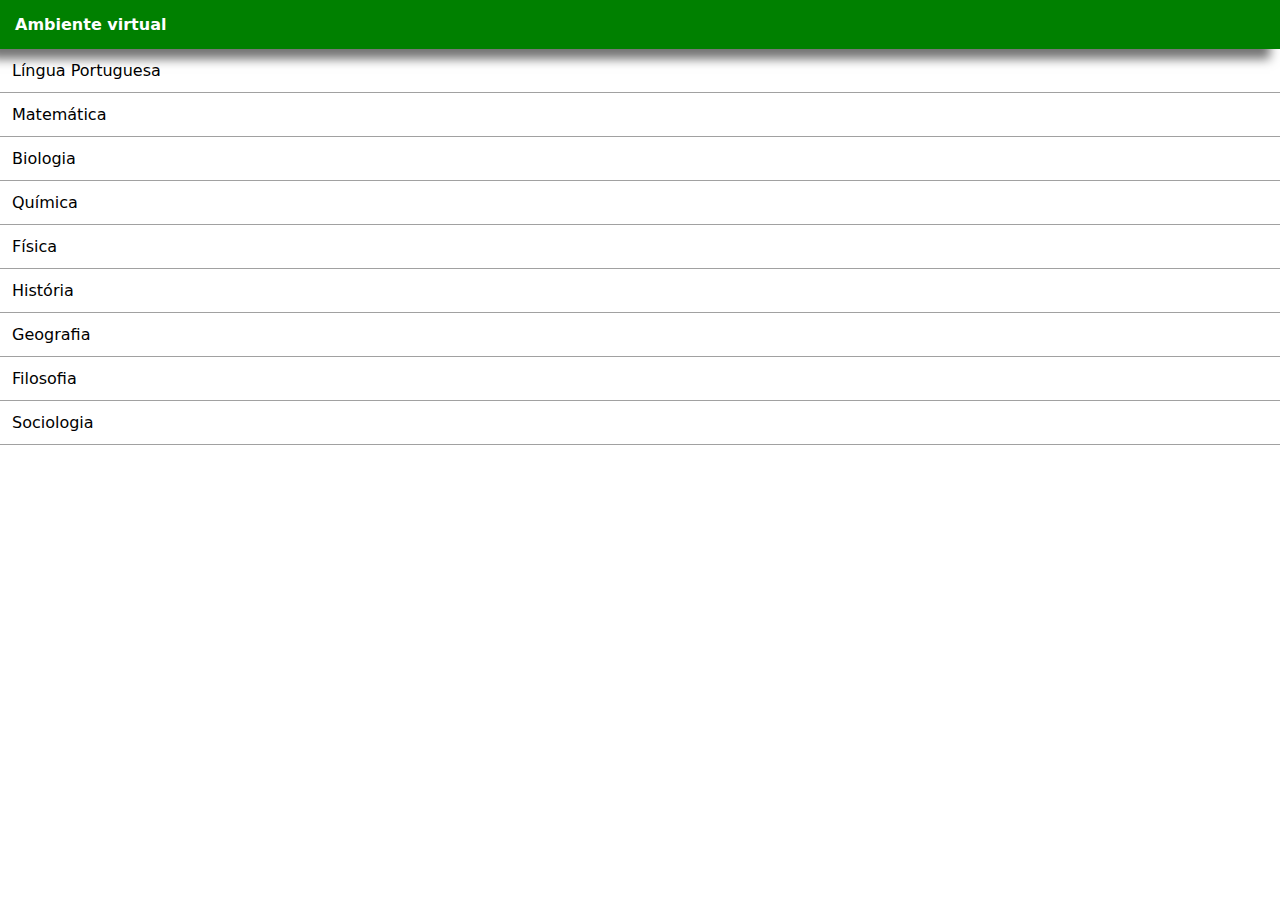
<file: index.html>
<!DOCTYPE html>
<html lang="en">
<head>
    <meta charset="UTF-8">
    <meta name="viewport" content="width=device-width, initial-scale=1.0">
    <title>ava1</title>
    <link rel="stylesheet" type="text/css" href="styles.css" />
    <link rel="stylesheet" href="https://fonts.googleapis.com/css2?family=Material+Symbols+Outlined:opsz,wght,FILL,GRAD@20..48,100..700,0..1,-50..200" />
</head>
<body>
    <section id="content" class="cabecalho"><b>Ambiente virtual</b></section>
    <section class="corpo">
        <a class="materia" href="Língua Portuguesa.html">Língua Portuguesa</a>
        <a class="materia" href="Matemática.html">Matemática</a>
        <a class="materia" href="Biologia.html">Biologia</a>
        <a class="materia" href="Química.html">Química</a>
        <a class="materia" href="Física.html">Física</a>
        <a class="materia" href="História.html">História</a>
        <a class="materia" href="Geografia.html">Geografia</a>
        <a class="materia" href="Filosofia.html">Filosofia</a>
        <a class="materia" href="Sociologia.html">Sociologia</a>
    </section>
</body>
</html>
</file>
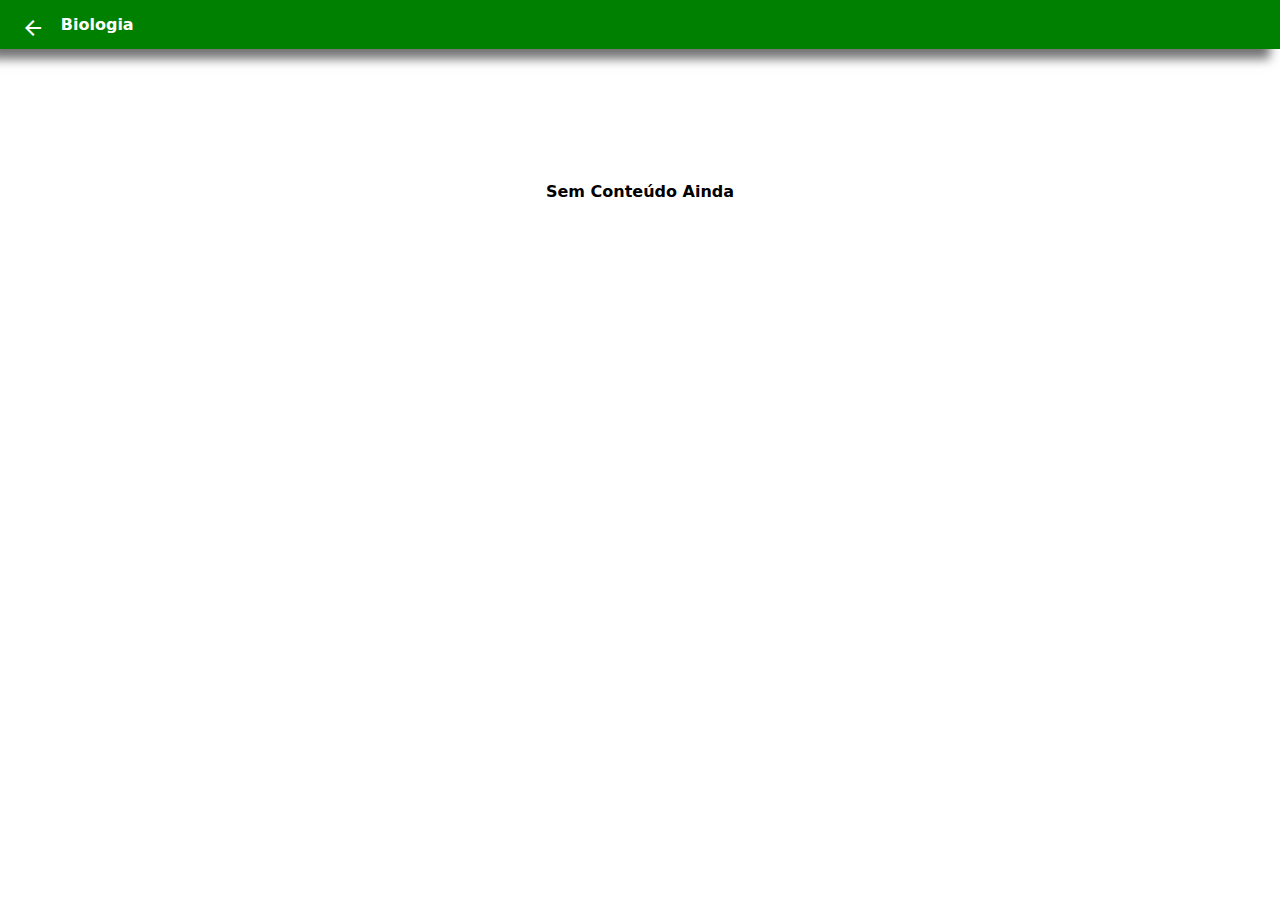
<file: Biologia.html>
<!DOCTYPE html>
<html lang="en">
<head>
    <meta charset="UTF-8">
    <meta name="viewport" content="width=device-width, initial-scale=1.0">
    <title>ava1</title>
    <link rel="stylesheet" type="text/css" href="styles.css" />
    <link rel="stylesheet" href="https://fonts.googleapis.com/css2?family=Material+Symbols+Outlined:opsz,wght,FILL,GRAD@20..48,100..700,0..1,-50..200" />
</head>
<body>
    <section class="cabecalho"><button onclick="history.back()" class="material-symbols-outlined">
        arrow_back
    </button>&nbsp;&nbsp;&nbsp;&nbsp;&nbsp;&nbsp;&nbsp;&nbsp;&nbsp;<b>Biologia</b></section>
    <section class="corpo" style="text-align: center;"></br></br></br></br></br></br></br>
        <b>Sem Conteúdo Ainda</b>
    </section>
</body>
</html>
</file>
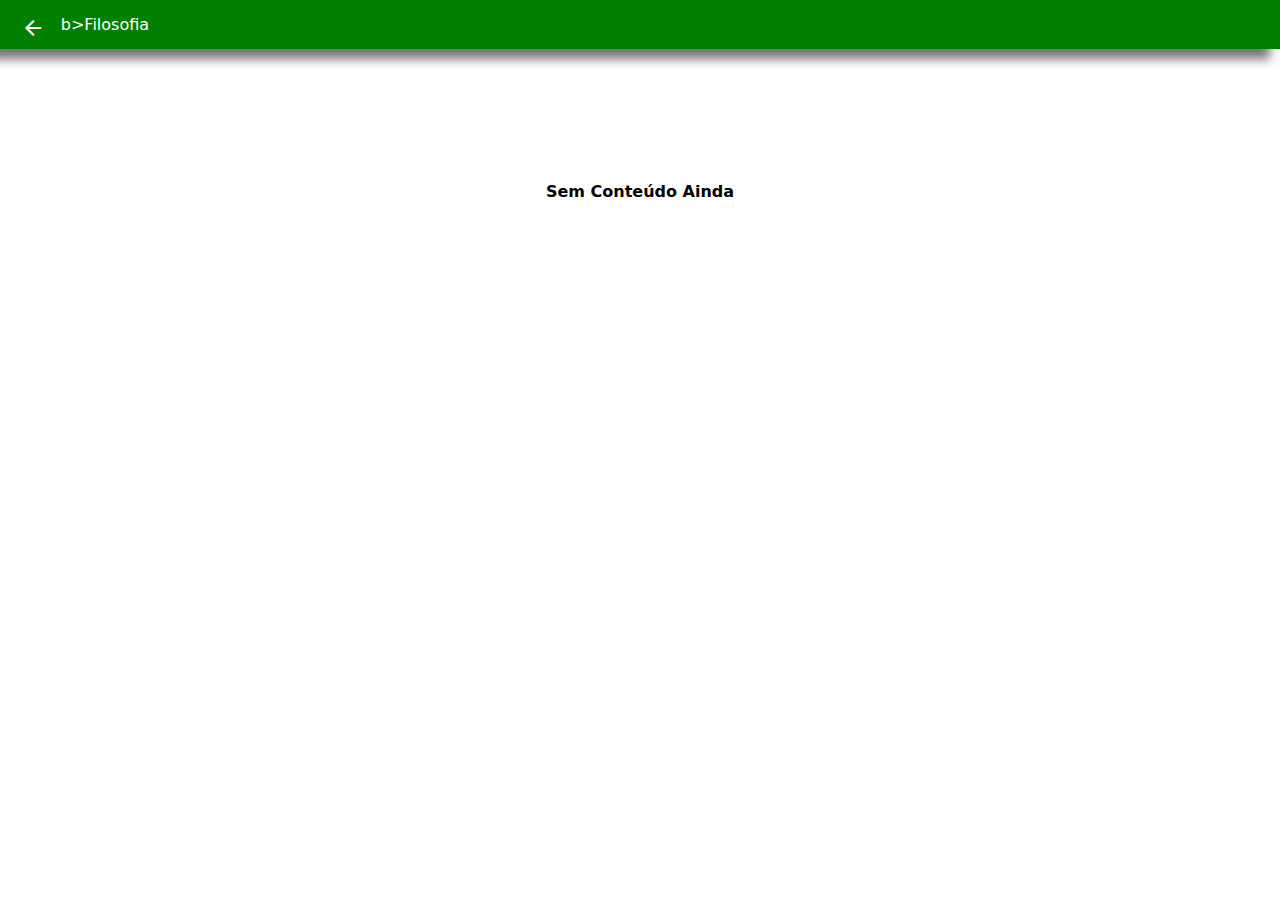
<file: Filosofia.html>
<!DOCTYPE html>
<html lang="en">
<head>
    <meta charset="UTF-8">
    <meta name="viewport" content="width=device-width, initial-scale=1.0">
    <title>ava1</title>
    <link rel="stylesheet" type="text/css" href="styles.css" />
    <link rel="stylesheet" href="https://fonts.googleapis.com/css2?family=Material+Symbols+Outlined:opsz,wght,FILL,GRAD@20..48,100..700,0..1,-50..200" />
</head>
<body>
    <section class="cabecalho"><button onclick="history.back()" class="material-symbols-outlined">
        arrow_back
    </button>&nbsp;&nbsp;&nbsp;&nbsp;&nbsp;&nbsp;&nbsp;&nbsp;&nbsp;b>Filosofia</b></section>
    <section class="corpo" style="text-align: center;"></br></br></br></br></br></br></br>
        <b>Sem Conteúdo Ainda</b>
    </section>
</body>
</html>
</file>
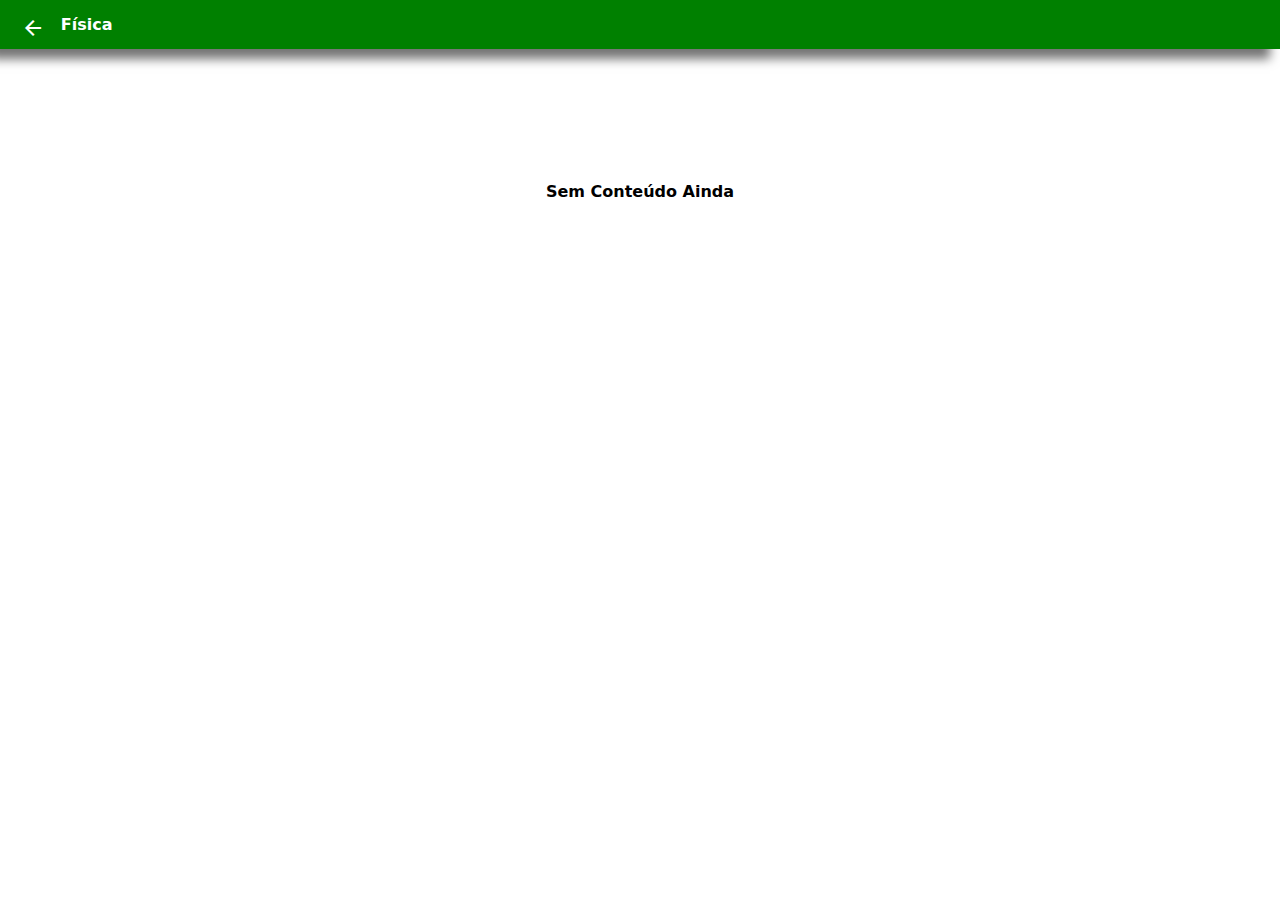
<file: Física.html>
<!DOCTYPE html>
<html lang="en">
<head>
    <meta charset="UTF-8">
    <meta name="viewport" content="width=device-width, initial-scale=1.0">
    <title>ava1</title>
    <link rel="stylesheet" type="text/css" href="styles.css" />
    <link rel="stylesheet" href="https://fonts.googleapis.com/css2?family=Material+Symbols+Outlined:opsz,wght,FILL,GRAD@20..48,100..700,0..1,-50..200" />
</head>
<body>
    <section class="cabecalho"><button onclick="history.back()" class="material-symbols-outlined">
        arrow_back
    </button>&nbsp;&nbsp;&nbsp;&nbsp;&nbsp;&nbsp;&nbsp;&nbsp;&nbsp;<b>Física</b></section>
    <section class="corpo" style="text-align: center;"></br></br></br></br></br></br></br>
        <b>Sem Conteúdo Ainda</b>
    </section>
</body>
</html>
</file>
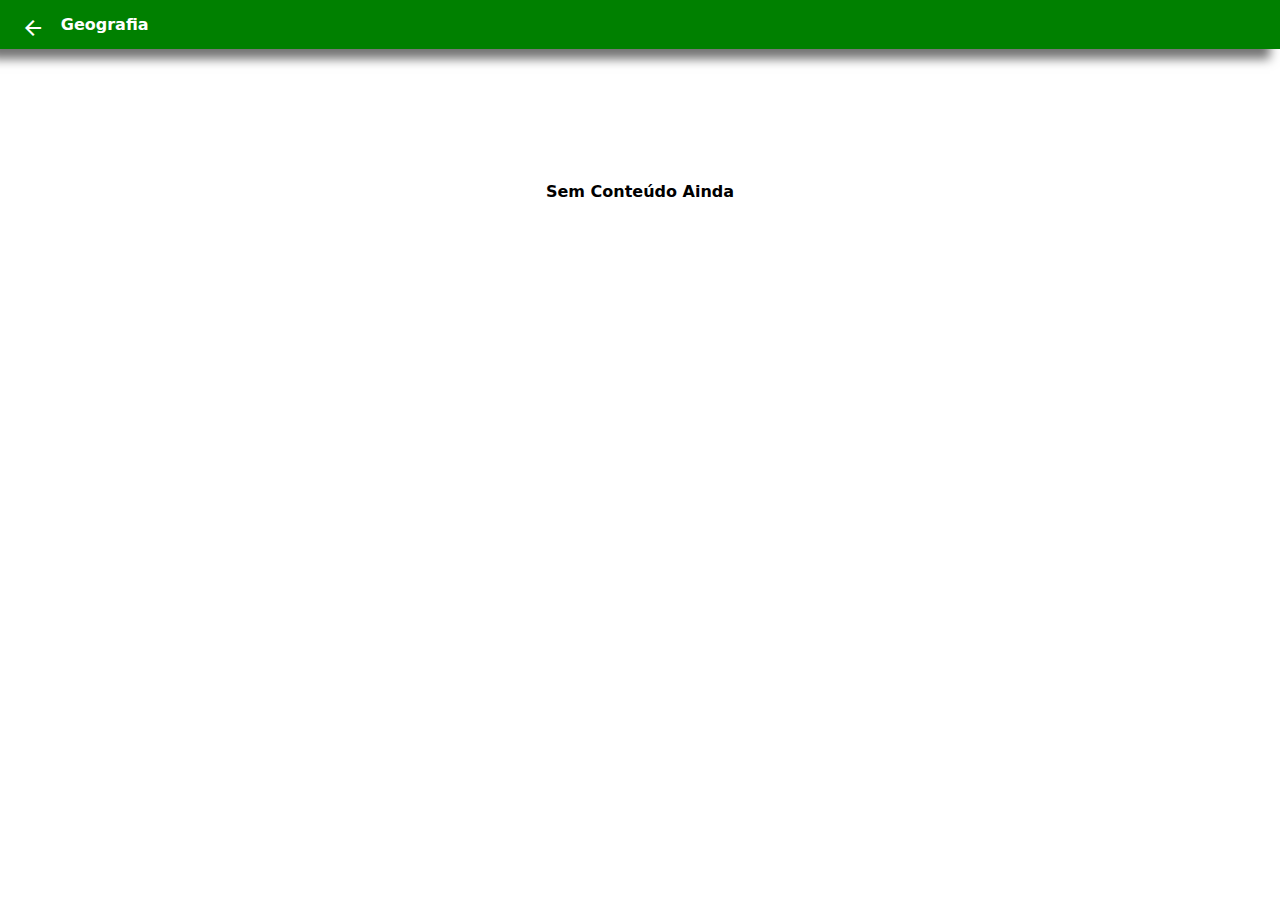
<file: Geografia.html>
<!DOCTYPE html>
<html lang="en">
<head>
    <meta charset="UTF-8">
    <meta name="viewport" content="width=device-width, initial-scale=1.0">
    <title>ava1</title>
    <link rel="stylesheet" type="text/css" href="styles.css" />
    <link rel="stylesheet" href="https://fonts.googleapis.com/css2?family=Material+Symbols+Outlined:opsz,wght,FILL,GRAD@20..48,100..700,0..1,-50..200" />
</head>
<body>
    <section class="cabecalho"><button onclick="history.back()" class="material-symbols-outlined">
        arrow_back
    </button>&nbsp;&nbsp;&nbsp;&nbsp;&nbsp;&nbsp;&nbsp;&nbsp;&nbsp;<b>Geografia</b></section>
    <section class="corpo" style="text-align: center;"></br></br></br></br></br></br></br>
        <b>Sem Conteúdo Ainda</b>
    </section>
</body>
</html>
</file>
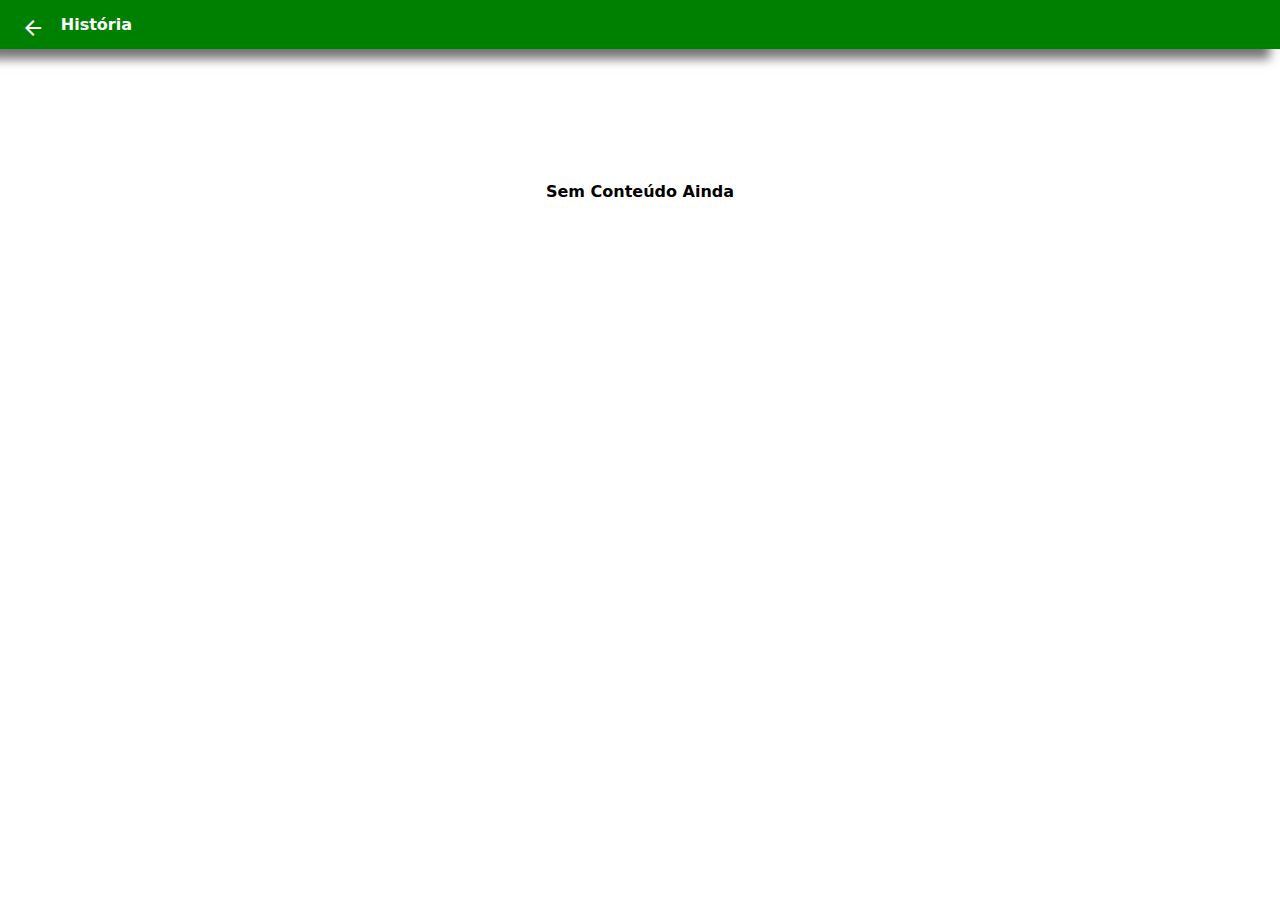
<file: História.html>
<!DOCTYPE html>
<html lang="en">
<head>
    <meta charset="UTF-8">
    <meta name="viewport" content="width=device-width, initial-scale=1.0">
    <title>ava1</title>
    <link rel="stylesheet" type="text/css" href="styles.css" />
    <link rel="stylesheet" href="https://fonts.googleapis.com/css2?family=Material+Symbols+Outlined:opsz,wght,FILL,GRAD@20..48,100..700,0..1,-50..200" />
</head>
<body>
    <section class="cabecalho"><button onclick="history.back()" class="material-symbols-outlined">
        arrow_back
    </button>&nbsp;&nbsp;&nbsp;&nbsp;&nbsp;&nbsp;&nbsp;&nbsp;&nbsp;<b>História</b></section>
    <section class="corpo" style="text-align: center;"></br></br></br></br></br></br></br>
        <b>Sem Conteúdo Ainda</b>
    </section>
</body>
</html>
</file>
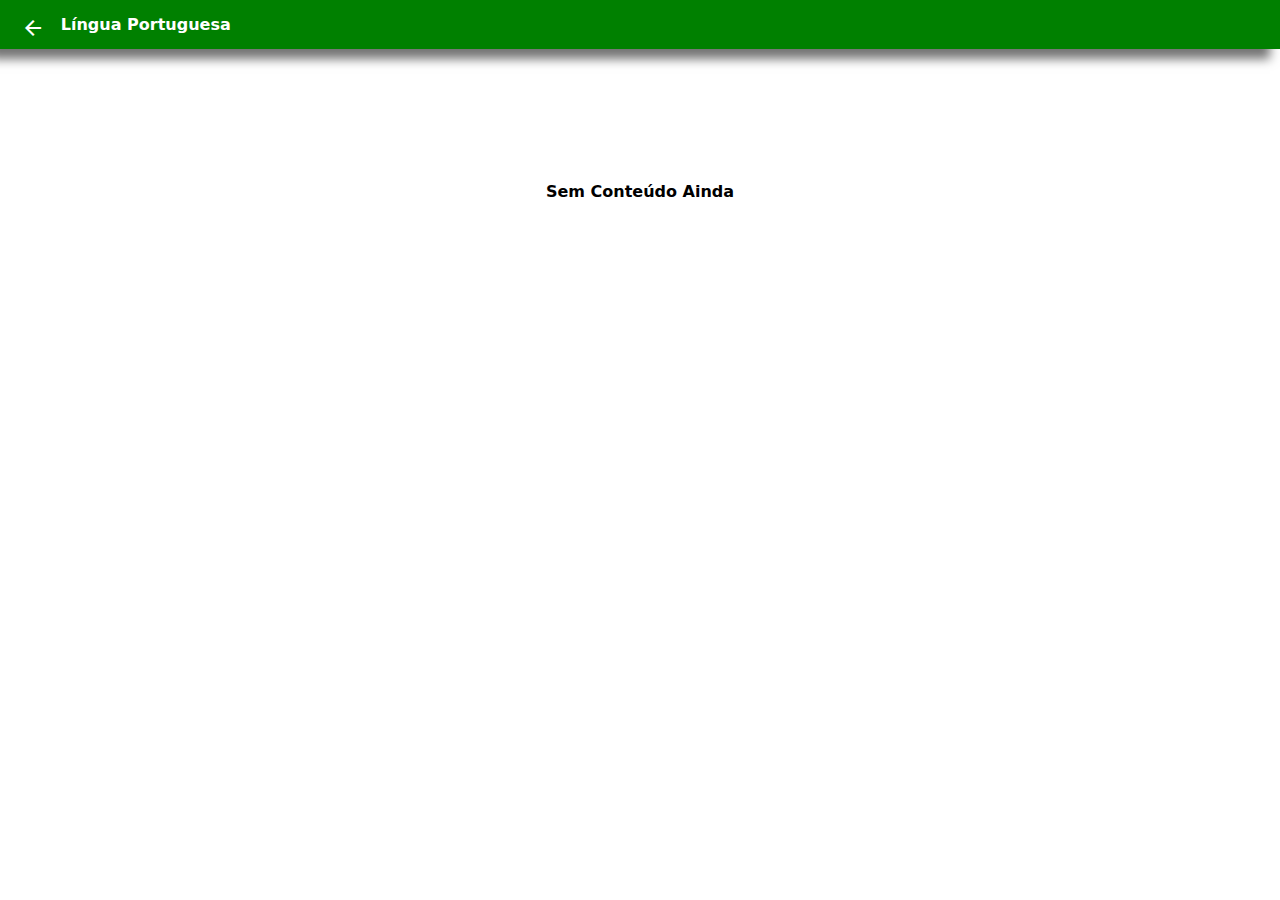
<file: Língua Portuguesa.html>
<!DOCTYPE html>
<html lang="en">
<head>
    <meta charset="UTF-8">
    <meta name="viewport" content="width=device-width, initial-scale=1.0">
    <title>ava1</title>
    <link rel="stylesheet" type="text/css" href="styles.css" />
    <link rel="stylesheet" href="https://fonts.googleapis.com/css2?family=Material+Symbols+Outlined:opsz,wght,FILL,GRAD@20..48,100..700,0..1,-50..200" />

</head>
<body>
    <section class="cabecalho"><button onclick="history.back()" class="material-symbols-outlined">
        arrow_back
    </button>&nbsp;&nbsp;&nbsp;&nbsp;&nbsp;&nbsp;&nbsp;&nbsp;&nbsp;<b>Língua Portuguesa</b></section>
    <section class="corpo" style="text-align: center;"></br></br></br></br></br></br></br>
        <b>Sem Conteúdo Ainda</b>
    </section>
</body>
</html>
</file>
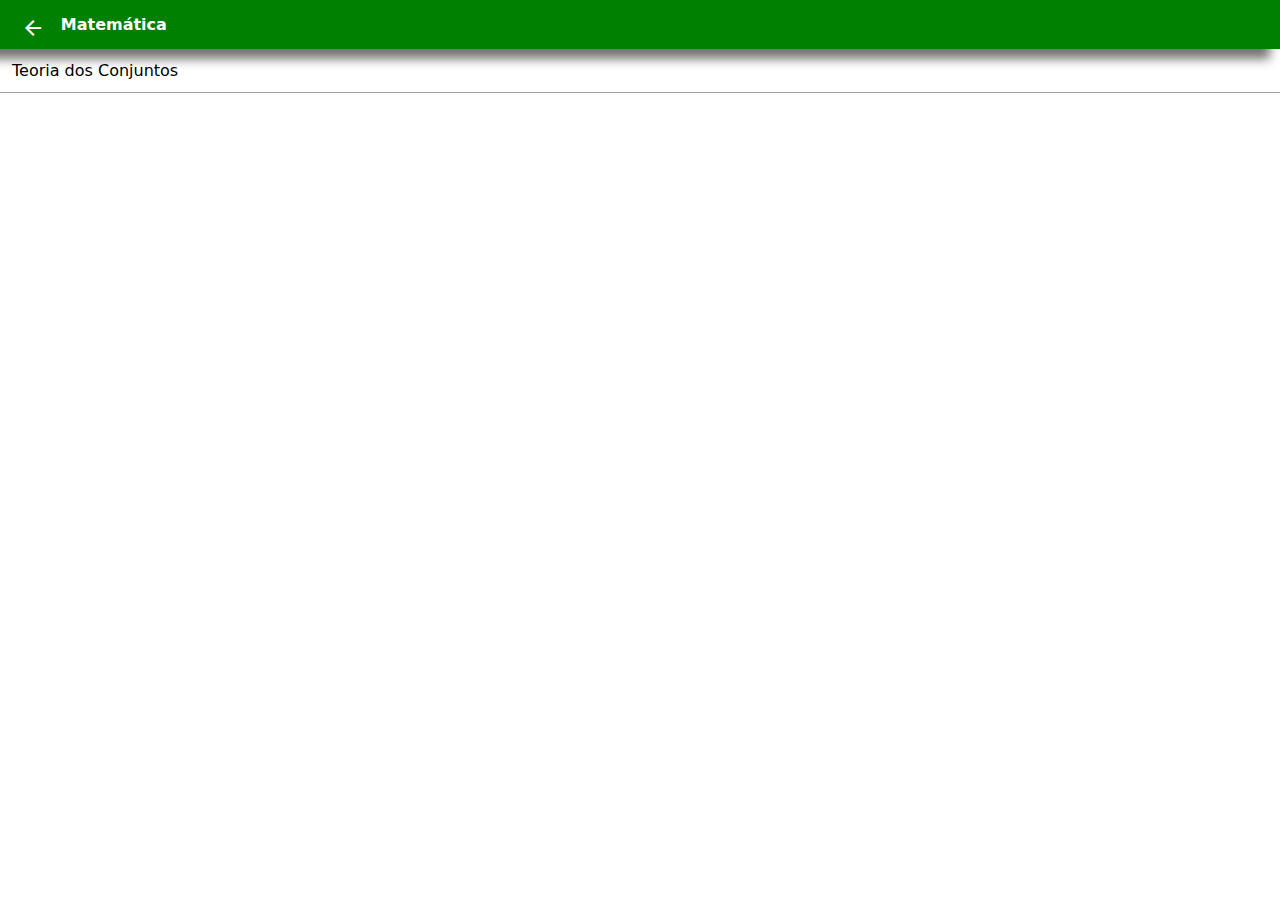
<file: Matemática.html>
<!DOCTYPE html>
<html lang="en">
<head>
    <meta charset="UTF-8">
    <meta name="viewport" content="width=device-width, initial-scale=1.0">
    <title>ava1</title>
    <link rel="stylesheet" type="text/css" href="styles.css" />
    <link rel="stylesheet" href="https://fonts.googleapis.com/css2?family=Material+Symbols+Outlined:opsz,wght,FILL,GRAD@20..48,100..700,0..1,-50..200" />
</head>
<body>
    <section class="cabecalho"><button onclick="history.back()" class="material-symbols-outlined">
        arrow_back
    </button>&nbsp;&nbsp;&nbsp;&nbsp;&nbsp;&nbsp;&nbsp;&nbsp;&nbsp;<b>Matemática</b></section>
    <section class="corpo" style="text-align: center;">
        <a class="materia" href="Teoria dos conjuntos.pdf">Teoria dos Conjuntos</a>
    </section>
</body>
</html>
</file>
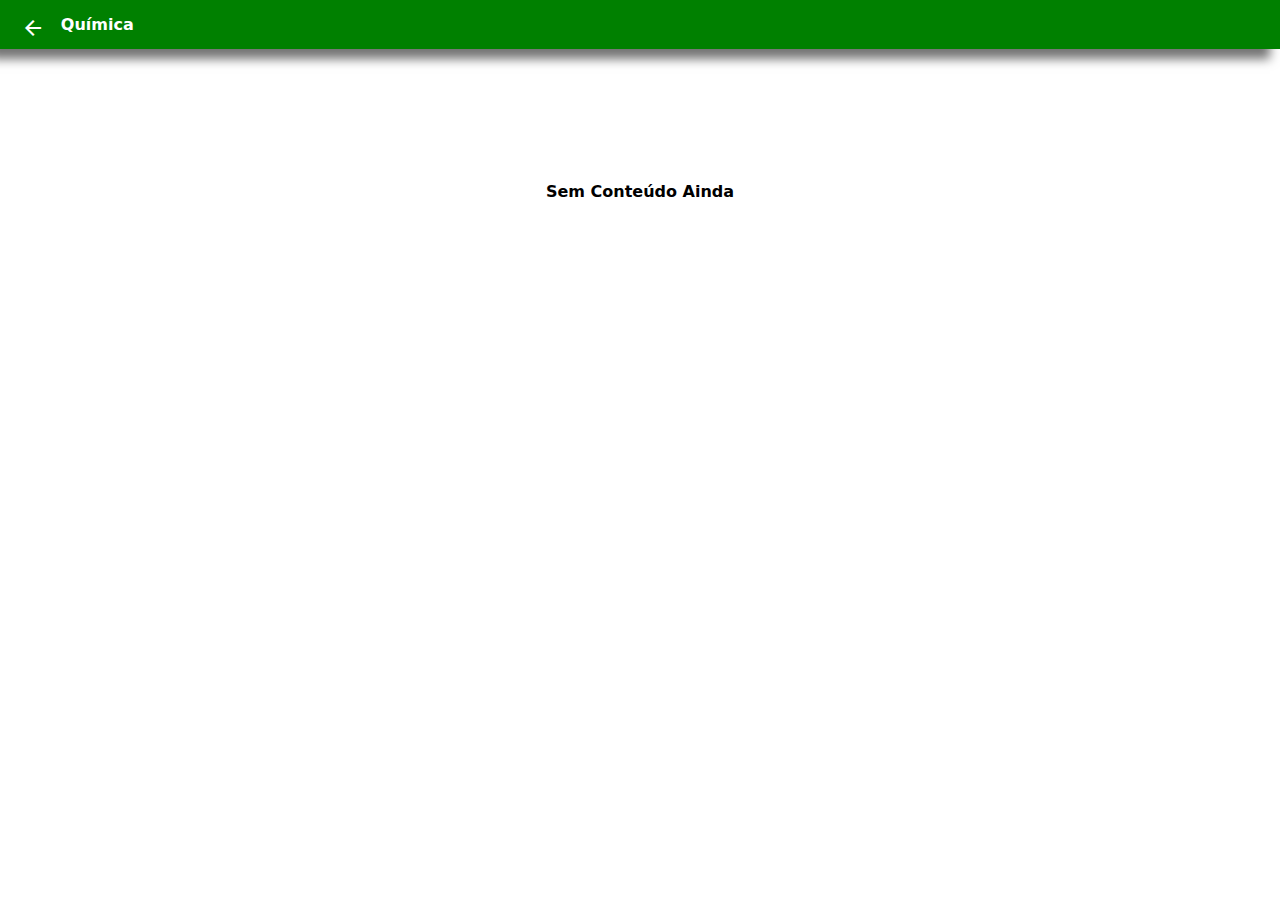
<file: Química.html>
<!DOCTYPE html>
<html lang="en">
<head>
    <meta charset="UTF-8">
    <meta name="viewport" content="width=device-width, initial-scale=1.0">
    <title>ava1</title>
    <link rel="stylesheet" type="text/css" href="styles.css" />
    <link rel="stylesheet" href="https://fonts.googleapis.com/css2?family=Material+Symbols+Outlined:opsz,wght,FILL,GRAD@20..48,100..700,0..1,-50..200" />
</head>
<body>
    <section class="cabecalho"><button onclick="history.back()" class="material-symbols-outlined">
        arrow_back
    </button>&nbsp;&nbsp;&nbsp;&nbsp;&nbsp;&nbsp;&nbsp;&nbsp;&nbsp;<b>Química</b></section>
    <section class="corpo" style="text-align: center;"></br></br></br></br></br></br></br>
        <b>Sem Conteúdo Ainda</b>
    </section>
</body>
</html>
</file>
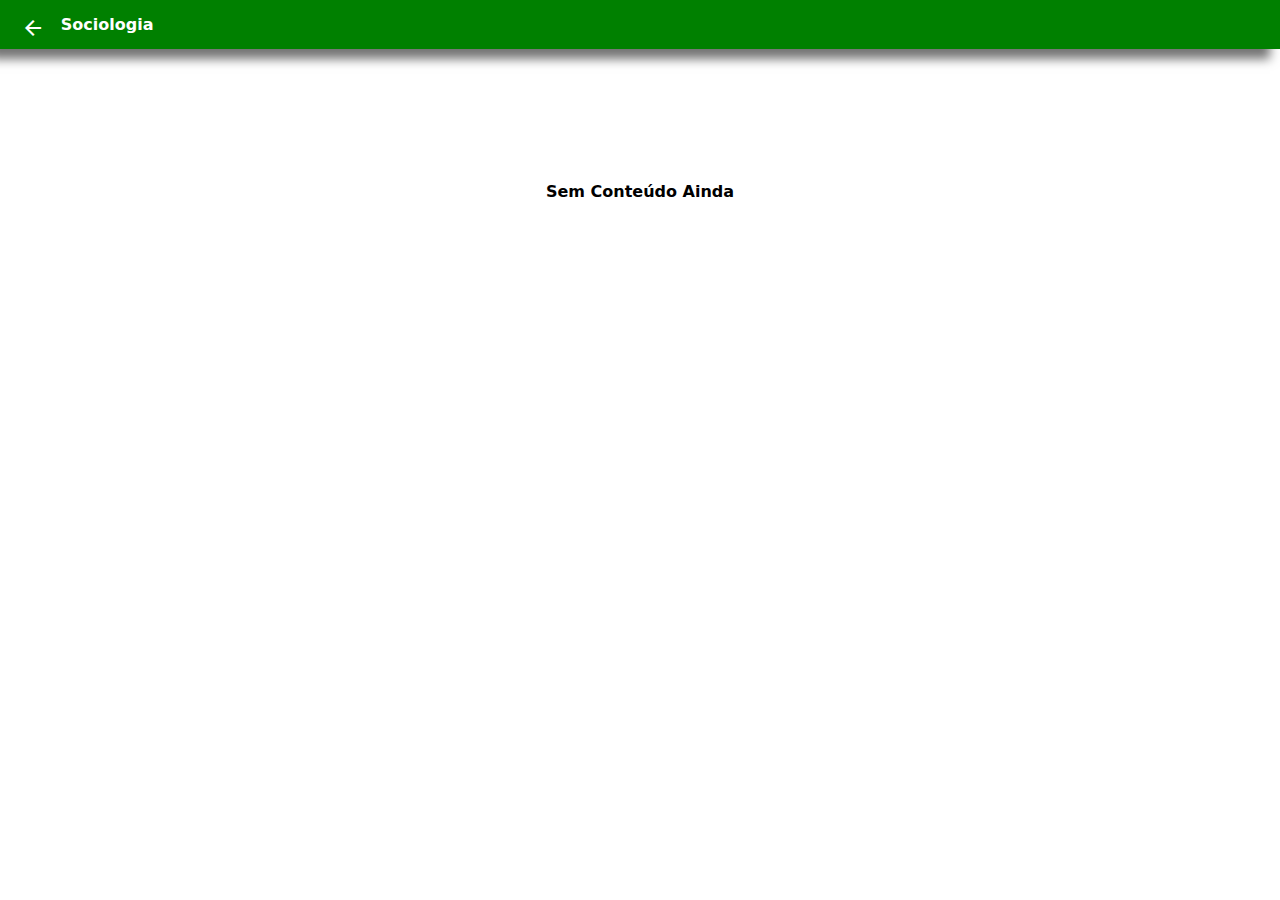
<file: Sociologia.html>
<!DOCTYPE html>
<html lang="en">
<head>
    <meta charset="UTF-8">
    <meta name="viewport" content="width=device-width, initial-scale=1.0">
    <title>ava1</title>
    <link rel="stylesheet" type="text/css" href="styles.css" />
    <link rel="stylesheet" href="https://fonts.googleapis.com/css2?family=Material+Symbols+Outlined:opsz,wght,FILL,GRAD@20..48,100..700,0..1,-50..200" />
</head>
<body>
    <section class="cabecalho"><button onclick="history.back()" class="material-symbols-outlined">
        arrow_back
    </button>&nbsp;&nbsp;&nbsp;&nbsp;&nbsp;&nbsp;&nbsp;&nbsp;&nbsp;<b>Sociologia</b></section>
    <section class="corpo" style="text-align: center;"></br></br></br></br></br></br></br>
        <b>Sem Conteúdo Ainda</b>
    </section>
</body>
</html>
</file>
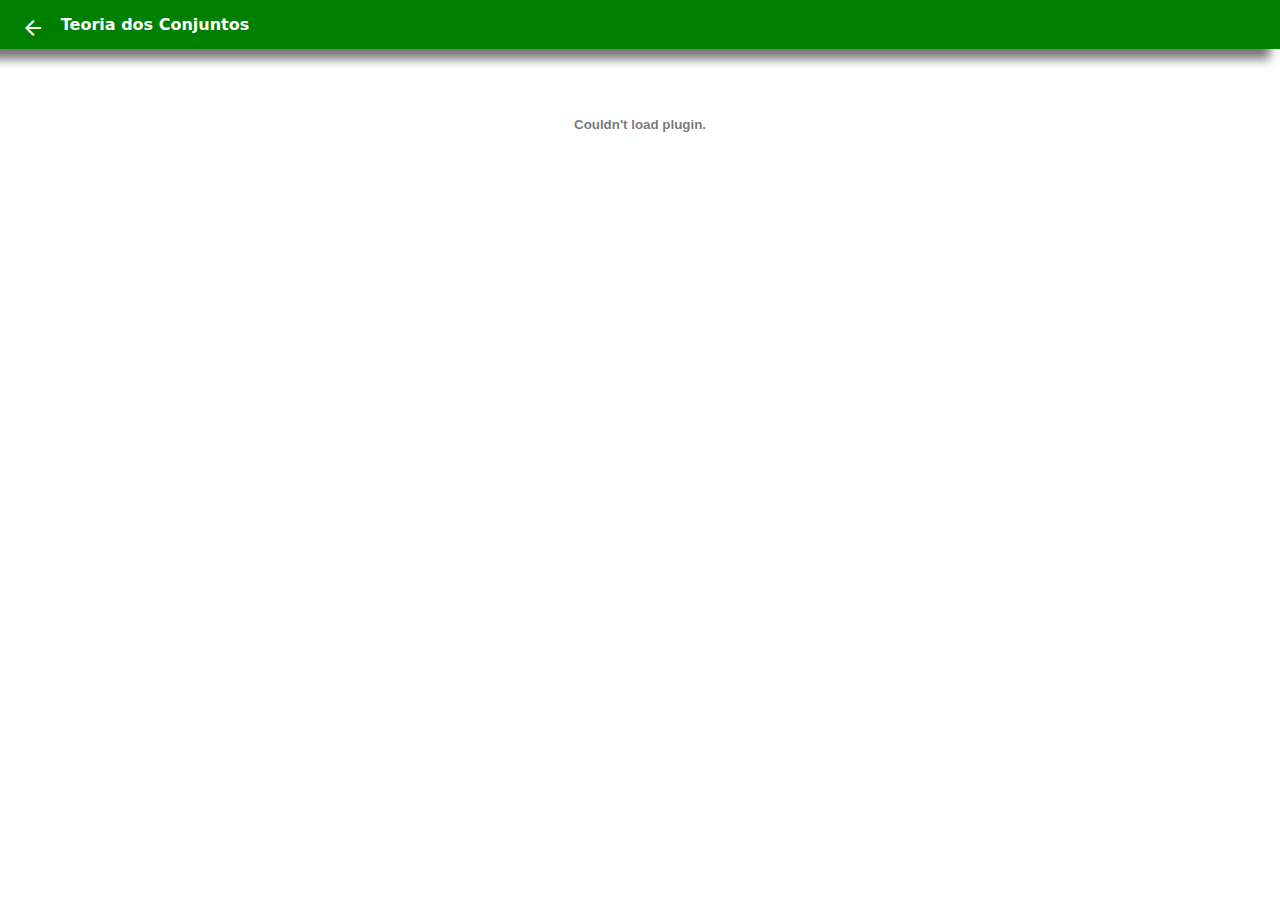
<file: Teoria dos Conjuntos.html>
<!DOCTYPE html>
<html lang="en">
<head>
    <meta charset="UTF-8">
    <meta name="viewport" content="width=device-width, initial-scale=1.0">
    <title>ava1</title>
    <link rel="stylesheet" type="text/css" href="styles.css" />
    <link rel="stylesheet" href="https://fonts.googleapis.com/css2?family=Material+Symbols+Outlined:opsz,wght,FILL,GRAD@20..48,100..700,0..1,-50..200" />
</head>
<body>
    <section class="cabecalho"><button onclick="history.back()" class="material-symbols-outlined">
        arrow_back
    </button>&nbsp;&nbsp;&nbsp;&nbsp;&nbsp;&nbsp;&nbsp;&nbsp;&nbsp;<b>Teoria dos Conjuntos</b></section>
    <section class="corpo" style="text-align: center;">
        <object style="margin: 0;" data="Teoria dos conjuntos.pdf" type="application/pdf">
    </section>
</body>
</html>
</file>
<file: styles.css>
*{
    font-family: system-ui, -apple-system, BlinkMacSystemFont, 'Segoe UI', Roboto, Oxygen, Ubuntu, Cantarell, 'Open Sans', 'Helvetica Neue', sans-serif;
    margin: 0;
    animation: moveToRight 1s ease-in;
}

@keyframes moveToRight {
    0% {
      transform: translate(100%);
    }
    100% {
      transform: translate(0%);
    }
  }

.cabecalho {
    background-color: green;
    color:white;
    padding: 15px;
    box-shadow: -10px 10px 10px rgb(116, 116, 116);
}

.material-symbols-outlined {
    position: absolute;
    background-color: green;
    color: white;
    border: none;
    font-variation-settings:
      'FILL' 0,
      'wght' 400,
      'GRAD' 0,
      'opsz' 48,
    }

.materia{
    color: black;
    display: flex;
    padding: 12px;
    border-bottom: 1px solid rgb(161, 161, 161);
    text-decoration: none;
}

a:hover{
    background-color: green;
    color: white;
}
</file>
